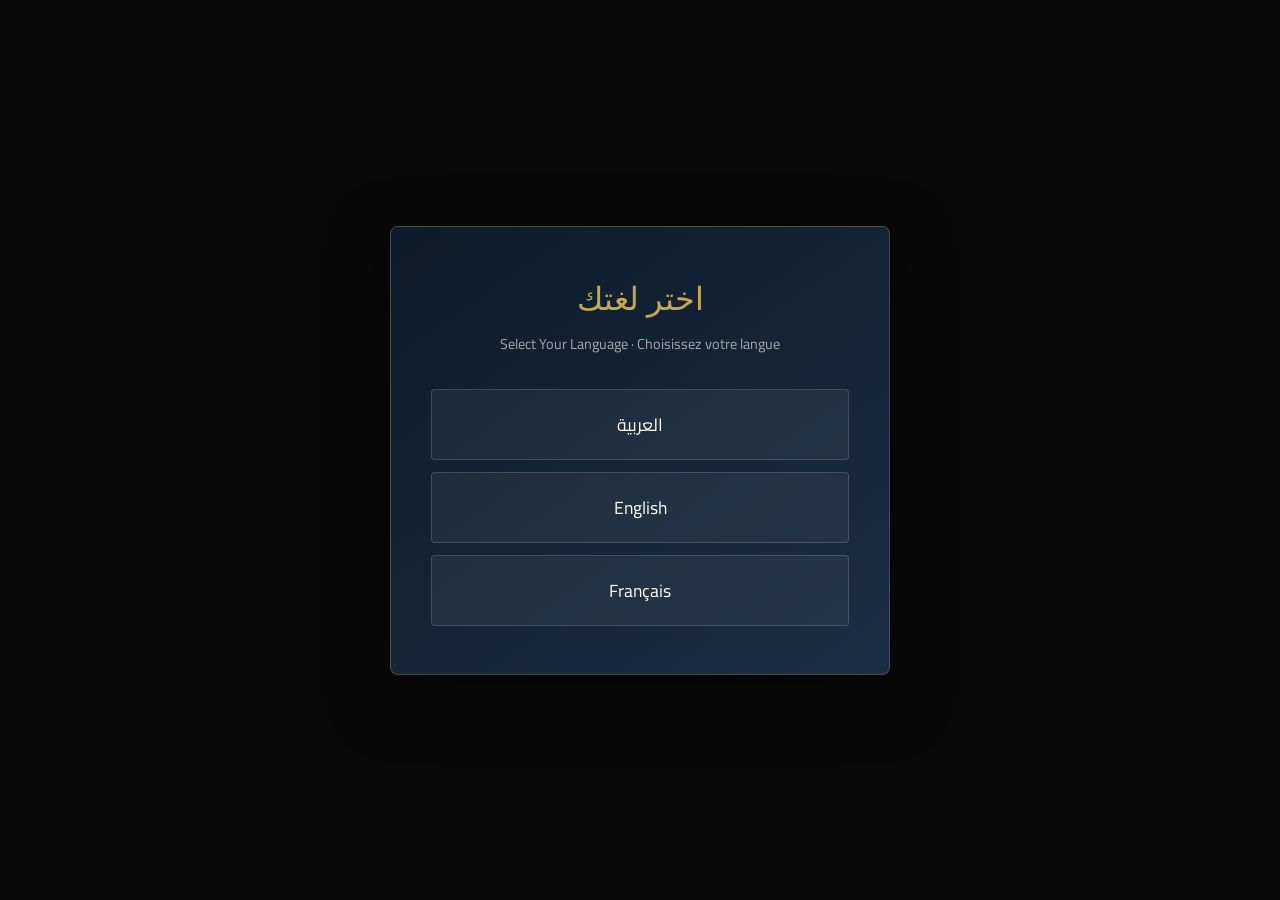
<file: index.html>
<!DOCTYPE html>
<html lang="ar" dir="rtl">
<head>
<meta charset="UTF-8">
<meta name="viewport" content="width=device-width, initial-scale=1.0">
<title>ملتقى الأقصر للسينما الإفريقية — استبيانات الدورة الثانية</title>
<link href="https://fonts.googleapis.com/css2?family=Playfair+Display:ital,wght@0,400;0,700;1,400&family=Cairo:wght@300;400;600;700&family=Cormorant+Garamond:ital,wght@0,400;0,600;1,400&display=swap" rel="stylesheet">
<link rel="stylesheet" href="css/styles.css?v=2">
</head>
<body>

<!-- Language Selection Modal -->
<div id="language-modal">
  <div class="lang-modal-content">
    <div class="lang-modal-title">اختر لغتك</div>
    <div class="lang-modal-subtitle">Select Your Language · Choisissez votre langue</div>
    <div class="lang-options">
      <button class="lang-btn" onclick="selectLanguage('ar')">العربية</button>
      <button class="lang-btn" onclick="selectLanguage('en')">English</button>
      <button class="lang-btn" onclick="selectLanguage('fr')">Français</button>
    </div>
  </div>
</div>

<!-- User Info Modal -->
<div id="user-info-modal" class="hidden">
  <div class="user-info-content">
    <div class="user-info-title">معلوماتك</div>
    <div class="user-info-subtitle">نحتاج بعض المعلومات قبل البدء</div>
    <form id="user-info-form" onsubmit="submitUserInfo(event)">
      <div class="form-group">
        <label for="user-name" class="form-label">الاسم</label>
        <input type="text" id="user-name" class="form-input" placeholder="أدخل اسمك الكامل" required>
        <div id="name-error" class="form-error"></div>
      </div>
      <div class="form-group">
        <label for="user-email" class="form-label">البريد الإلكتروني</label>
        <input type="email" id="user-email" class="form-input" placeholder="أدخل بريدك الإلكتروني" required>
        <div id="email-error" class="form-error"></div>
      </div>
      <button type="submit" class="form-submit">متابعة إلى الاستبيان</button>
    </form>
  </div>
</div>

<!-- Landing Page -->
<div id="landing" style="display: none;">
  <div class="film-strip"></div>
  <div class="film-strip bottom"></div>

  <div class="landing-title">ملتقى الأقصر للسينما الإفريقية</div>
  <div class="landing-sub">النسخة الثانية · 2026 · Luxor African Cinema Forum</div>

  <div class="survey-cards">

    <a href="survey1.html" class="survey-card card-day1">
      <div class="card-tag">اليوم الأول · 31 مارس</div>
      <div class="card-title-ar">برمجة المستقبل</div>
      <div class="card-title-en" style="color: #FFFFFF !important;">Programming the Future</div>
      <div class="card-desc" style="color: #FFFFFF !important;">الذكاء الاصطناعي في السينما الإفريقية · البرمجة الرقمية والهجينة</div>
      <div class="card-meta" style="color: #FFFFFF !important;">
        <span>📋 9 أسئلة</span>
        <span>⏱ 5–7 دقائق</span>
      </div>
      <button class="card-btn">ابدأ الاستبيان</button>
    </a>

    <a href="survey2.html" class="survey-card card-day2">
      <div class="card-tag">اليوم الثاني · 1 أبريل</div>
      <div class="card-title-ar">سينما مسؤولة ومشتركة</div>
      <div class="card-title-en" style="color: #FFFFFF !important;">Responsible & Collaborative Cinema</div>
      <div class="card-desc" style="color: #FFFFFF !important;">الاستدامة البيئية · تبادل الخبرات بين المهرجانات</div>
      <div class="card-meta" style="color: #FFFFFF !important;">
        <span>📋 9 أسئلة</span>
        <span>⏱ 5–7 دقائق</span>
      </div>
      <button class="card-btn">ابدأ الاستبيان</button>
    </a>

    <a href="survey3.html" class="survey-card card-full">
      <div class="card-tag">الملتقى كاملًا · ختامي</div>
      <div class="card-title-ar">الملتقى كما عشته</div>
      <div class="card-title-en" style="color: #FFFFFF !important;">The Forum, As You Lived It</div>
      <div class="card-desc" style="color: #FFFFFF !important;">تقييم شامل للجلسات الأربع · جودة التوصيات · مقترحات النسخة القادمة</div>
      <div class="card-meta" style="color: #FFFFFF !important;">
        <span>📋 14 سؤالاً</span>
        <span>⏱ 8–10 دقائق</span>
      </div>
      <button class="card-btn">ابدأ الاستبيان</button>
    </a>

  </div>
</div>

<script src="js/translations.js"></script>
<script src="js/survey.js"></script>
</body>
</html>
</file>
<file: css/styles.css>
:root {
  --gold: #C9A84C;
  --gold-light: #E8C97A;
  --gold-dim: #8A6E2F;
  --deep-blue: #0D1B2A;
  --blue-mid: #1A2E45;
  --blue-accent: #1E4D7B;
  --green-earth: #2D5016;
  --green-mid: #3D6B20;
  --amber: #D4820A;
  --amber-light: #F0A830;
  --burgundy: #5C1A1A;
  --burgundy-mid: #7A2828;
  --cream: #F5EDD6;
  --white: #FDFAF3;
  --text-dark: #1A1208;
  --text-mid: #3D2E10;
}

* { margin: 0; padding: 0; box-sizing: border-box; }

body {
  font-family: 'Cairo', sans-serif;
  background: #0A0A0A;
  color: var(--white);
  min-height: 100vh;
  overflow-x: hidden;
}

/* ─── LANGUAGE MODAL ─── */
#language-modal {
  position: fixed;
  inset: 0;
  background: rgba(10, 10, 10, 0.95);
  backdrop-filter: blur(10px);
  display: flex;
  align-items: center;
  justify-content: center;
  z-index: 10000;
  padding: 20px;
}

#language-modal.hidden {
  display: none;
}

.lang-modal-content {
  background: linear-gradient(145deg, #0D1B2A, #1A2E45);
  border: 1px solid rgba(201, 168, 76, 0.3);
  border-radius: 8px;
  padding: 48px 40px;
  max-width: 500px;
  width: 100%;
  text-align: center;
  box-shadow: 0 20px 60px rgba(0, 0, 0, 0.5);
}

.lang-modal-title {
  font-family: 'Playfair Display', serif;
  font-size: 2rem;
  color: var(--gold);
  margin-bottom: 12px;
}

.lang-modal-subtitle {
  font-size: 0.9rem;
  opacity: 0.6;
  margin-bottom: 32px;
}

.lang-options {
  display: flex;
  flex-direction: column;
  gap: 12px;
}

.lang-btn {
  padding: 18px 24px;
  border: 1px solid rgba(255, 255, 255, 0.15);
  background: rgba(255, 255, 255, 0.05);
  color: var(--white);
  font-family: 'Cairo', sans-serif;
  font-size: 1.1rem;
  border-radius: 4px;
  cursor: pointer;
  transition: all 0.3s ease;
}

.lang-btn:hover {
  border-color: var(--gold);
  background: rgba(201, 168, 76, 0.1);
  transform: translateY(-2px);
}

/* ─── USER INFO FORM ─── */
#user-info-modal {
  position: fixed;
  inset: 0;
  background: rgba(10, 10, 10, 0.95);
  backdrop-filter: blur(10px);
  display: flex;
  align-items: center;
  justify-content: center;
  z-index: 9999;
  padding: 20px;
}

#user-info-modal.hidden {
  display: none;
}

.user-info-content {
  background: linear-gradient(145deg, #0D1B2A, #1A2E45);
  border: 1px solid rgba(201, 168, 76, 0.3);
  border-radius: 8px;
  padding: 48px 40px;
  max-width: 500px;
  width: 100%;
  box-shadow: 0 20px 60px rgba(0, 0, 0, 0.5);
}

.user-info-title {
  font-family: 'Playfair Display', serif;
  font-size: 1.8rem;
  color: var(--gold);
  margin-bottom: 8px;
  text-align: center;
}

.user-info-subtitle {
  font-size: 0.85rem;
  opacity: 0.6;
  margin-bottom: 32px;
  text-align: center;
}

.form-group {
  margin-bottom: 20px;
}

.form-label {
  display: block;
  font-size: 0.9rem;
  margin-bottom: 8px;
  opacity: 0.8;
}

.form-input {
  width: 100%;
  padding: 14px 16px;
  background: rgba(255, 255, 255, 0.05);
  border: 1px solid rgba(255, 255, 255, 0.15);
  border-radius: 4px;
  color: var(--white);
  font-family: 'Cairo', sans-serif;
  font-size: 1rem;
  transition: border-color 0.2s;
}

.form-input:focus {
  outline: none;
  border-color: var(--gold);
}

.form-input::placeholder {
  opacity: 0.4;
}

.form-submit {
  width: 100%;
  padding: 16px;
  background: linear-gradient(135deg, var(--blue-accent), var(--gold-dim));
  border: none;
  border-radius: 4px;
  color: white;
  font-family: 'Cairo', sans-serif;
  font-size: 1rem;
  font-weight: 600;
  cursor: pointer;
  margin-top: 24px;
  transition: all 0.3s;
}

.form-submit:hover {
  transform: translateY(-2px);
  box-shadow: 0 8px 20px rgba(201, 168, 76, 0.3);
}

.form-error {
  color: #ff6b6b;
  font-size: 0.8rem;
  margin-top: 4px;
  display: none;
}

.form-error.show {
  display: block;
}

/* ─── LANDING ─── */
#landing {
  min-height: 100vh;
  display: flex;
  flex-direction: column;
  align-items: center;
  justify-content: center;
  position: relative;
  background: linear-gradient(135deg, #0A0A0A 0%, #0D1B2A 50%, #0A0A0A 100%);
  padding: 40px 20px;
}

#landing::before {
  content: '';
  position: absolute;
  inset: 0;
  background: 
    radial-gradient(ellipse 60% 40% at 20% 30%, rgba(201,168,76,0.08) 0%, transparent 70%),
    radial-gradient(ellipse 40% 60% at 80% 70%, rgba(30,77,123,0.12) 0%, transparent 70%);
  pointer-events: none;
}

.film-strip {
  position: absolute;
  top: 0; left: 0; right: 0;
  height: 12px;
  background: repeating-linear-gradient(90deg, var(--gold) 0px, var(--gold) 20px, transparent 20px, transparent 30px);
  opacity: 0.4;
}
.film-strip.bottom { top: auto; bottom: 0; }

.landing-title {
  font-family: 'Playfair Display', serif;
  font-size: clamp(2rem, 5vw, 3.5rem);
  color: var(--gold);
  text-align: center;
  line-height: 1.2;
  margin-bottom: 8px;
  letter-spacing: 1px;
}

.landing-sub {
  font-family: 'Cairo', sans-serif;
  font-size: clamp(0.85rem, 2vw, 1.1rem);
  color: rgba(245,237,214,0.6);
  text-align: center;
  margin-bottom: 60px;
  font-weight: 300;
  letter-spacing: 2px;
}

.survey-cards {
  display: grid;
  grid-template-columns: repeat(auto-fit, minmax(260px, 1fr));
  gap: 24px;
  max-width: 960px;
  width: 100%;
}

.survey-card {
  border-radius: 4px;
  padding: 36px 28px;
  cursor: pointer;
  position: relative;
  overflow: hidden;
  transition: transform 0.3s ease, box-shadow 0.3s ease;
  border: 1px solid rgba(255,255,255,0.08);
  text-decoration: none;
  display: block;
}

.survey-card:hover { transform: translateY(-6px); }

.card-day1 {
  background: linear-gradient(145deg, #0D1B2A, #1A2E45);
  box-shadow: 0 4px 40px rgba(30,77,123,0.3);
}
.card-day1:hover { box-shadow: 0 12px 50px rgba(30,77,123,0.5); }

.card-day2 {
  background: linear-gradient(145deg, #1A2A0A, #2D4A12);
  box-shadow: 0 4px 40px rgba(45,80,22,0.3);
}
.card-day2:hover { box-shadow: 0 12px 50px rgba(61,107,32,0.5); }

.card-full {
  background: linear-gradient(145deg, #2A0A0A, #4A1414);
  box-shadow: 0 4px 40px rgba(92,26,26,0.3);
}
.card-full:hover { box-shadow: 0 12px 50px rgba(122,40,40,0.5); }

.card-tag {
  font-size: 0.68rem;
  letter-spacing: 3px;
  text-transform: uppercase;
  margin-bottom: 16px;
  opacity: 0.7;
  font-weight: 600;
}
.card-day1 .card-tag { color: #7EB8F0; }
.card-day2 .card-tag { color: #A8D87A; }
.card-full .card-tag { color: #E8A0A0; }

.card-title-ar {
  font-family: 'Cairo', sans-serif;
  font-size: 1.3rem;
  font-weight: 700;
  line-height: 1.4;
  margin-bottom: 6px;
}
.card-day1 .card-title-ar { color: var(--gold-light); }
.card-day2 .card-title-ar { color: #C8E87A; }
.card-full .card-title-ar { color: #F0C0A0; }

.card-title-en {
  font-family: 'Cormorant Garamond', serif;
  font-size: 0.95rem;
  font-style: italic;
  opacity: 0.55;
  margin-bottom: 20px;
}

.card-desc {
  font-size: 0.82rem;
  line-height: 1.7;
  opacity: 0.65;
  margin-bottom: 28px;
  color: #FFFFFF !important;
}
.card-day1 .card-desc { color: #FFFFFF !important; }
.card-day2 .card-desc { color: #FFFFFF !important; }
.card-full .card-desc { color: #FFFFFF !important; }

.card-meta {
  display: flex;
  gap: 16px;
  font-size: 0.75rem;
  opacity: 0.5;
}

.card-btn {
  display: inline-block;
  margin-top: 20px;
  padding: 10px 24px;
  border-radius: 2px;
  font-family: 'Cairo', sans-serif;
  font-size: 0.82rem;
  font-weight: 600;
  letter-spacing: 1px;
  cursor: pointer;
  border: none;
  transition: opacity 0.2s;
}
.card-btn:hover { opacity: 0.85; }
.card-day1 .card-btn { background: var(--blue-accent); color: white; }
.card-day2 .card-btn { background: var(--green-mid); color: white; }
.card-full .card-btn { background: var(--burgundy-mid); color: white; }

/* ─── SURVEY WRAPPER ─── */
.survey-screen {
  display: none;
  min-height: 100vh;
  position: relative;
}
.survey-screen.active { display: block; }

/* ─── SURVEY HEADER ─── */
.survey-header {
  padding: 32px 40px 24px;
  position: relative;
  border-bottom: 1px solid rgba(255,255,255,0.08);
}

.s1 .survey-header { background: linear-gradient(180deg, #0D1B2A 0%, #0A0A0A 100%); }
.s2 .survey-header { background: linear-gradient(180deg, #1A2A0A 0%, #0A0A0A 100%); }
.s3 .survey-header { background: linear-gradient(180deg, #2A0A0A 0%, #0A0A0A 100%); }

.back-btn {
  background: none;
  border: 1px solid rgba(255,255,255,0.2);
  color: rgba(255,255,255,0.6);
  padding: 6px 16px;
  border-radius: 2px;
  cursor: pointer;
  font-family: 'Cairo', sans-serif;
  font-size: 0.8rem;
  margin-bottom: 20px;
  transition: all 0.2s;
}
.back-btn:hover { border-color: var(--gold); color: var(--gold); }

.survey-header-title {
  font-family: 'Playfair Display', serif;
  font-size: clamp(1.4rem, 3vw, 2.2rem);
  line-height: 1.2;
}
.s1 .survey-header-title { color: var(--gold-light); }
.s2 .survey-header-title { color: #C8E87A; }
.s3 .survey-header-title { color: #F0C0A0; }

.survey-header-sub {
  font-family: 'Cormorant Garamond', serif;
  font-style: italic;
  opacity: 0.5;
  font-size: 1rem;
  margin-top: 4px;
}

/* ─── PROGRESS BAR ─── */
.progress-wrap {
  padding: 16px 40px;
  background: rgba(0,0,0,0.3);
  display: flex;
  align-items: center;
  gap: 16px;
}
.progress-bar-bg {
  flex: 1;
  height: 3px;
  background: rgba(255,255,255,0.1);
  border-radius: 2px;
  overflow: hidden;
}
.progress-bar-fill {
  height: 100%;
  border-radius: 2px;
  transition: width 0.4s ease;
}
.s1 .progress-bar-fill { background: linear-gradient(90deg, var(--blue-accent), var(--gold)); }
.s2 .progress-bar-fill { background: linear-gradient(90deg, var(--green-mid), var(--amber-light)); }
.s3 .progress-bar-fill { background: linear-gradient(90deg, var(--burgundy-mid), var(--gold)); }
.progress-text { font-size: 0.75rem; opacity: 0.5; white-space: nowrap; }

/* ─── QUESTIONS ─── */
.questions-container {
  max-width: 720px;
  margin: 0 auto;
  padding: 40px 24px 100px;
}

.question-block {
  margin-bottom: 48px;
  opacity: 0;
  transform: translateY(20px);
  animation: fadeUp 0.5s ease forwards;
}

@keyframes fadeUp {
  to { opacity: 1; transform: translateY(0); }
}

.q-number {
  font-size: 0.7rem;
  letter-spacing: 3px;
  text-transform: uppercase;
  opacity: 0.4;
  margin-bottom: 8px;
  font-weight: 600;
}

.q-text {
  font-family: 'Cairo', sans-serif;
  font-size: clamp(1rem, 2.5vw, 1.2rem);
  font-weight: 600;
  line-height: 1.6;
  margin-bottom: 6px;
}

.q-text-en {
  font-family: 'Cormorant Garamond', serif;
  font-style: italic;
  font-size: 0.9rem;
  opacity: 0.45;
  margin-bottom: 20px;
  display: block;
}

/* Section divider */
.section-divider {
  margin: 56px 0 40px;
  display: flex;
  align-items: center;
  gap: 16px;
}
.section-divider-line { flex: 1; height: 1px; background: rgba(255,255,255,0.1); }
.section-divider-label {
  font-size: 0.7rem;
  letter-spacing: 3px;
  text-transform: uppercase;
  opacity: 0.4;
  white-space: nowrap;
  font-weight: 700;
}

/* ─── CHOICE BUTTONS ─── */
.choices { display: flex; flex-direction: column; gap: 10px; }
.choices.horizontal { flex-direction: row; flex-wrap: wrap; }

.choice-btn {
  padding: 14px 20px;
  border-radius: 3px;
  border: 1px solid rgba(255,255,255,0.12);
  background: rgba(255,255,255,0.03);
  color: rgba(255,255,255,0.75);
  cursor: pointer;
  font-family: 'Cairo', sans-serif;
  font-size: 0.9rem;
  text-align: right;
  transition: all 0.2s ease;
  line-height: 1.5;
}
.choice-btn:hover { border-color: rgba(255,255,255,0.3); background: rgba(255,255,255,0.06); }
.choice-btn.selected { color: white; }

.s1 .choice-btn.selected { border-color: var(--gold); background: rgba(201,168,76,0.12); }
.s2 .choice-btn.selected { border-color: #A8D87A; background: rgba(168,216,122,0.1); }
.s3 .choice-btn.selected { border-color: #E8A0A0; background: rgba(232,160,160,0.1); }

/* ─── EMOJI SCALE ─── */
.emoji-scale {
  display: flex;
  gap: 8px;
  flex-wrap: wrap;
}

.emoji-btn {
  flex: 1;
  min-width: 60px;
  padding: 16px 8px;
  border-radius: 4px;
  border: 1px solid rgba(255,255,255,0.1);
  background: rgba(255,255,255,0.03);
  cursor: pointer;
  text-align: center;
  transition: all 0.2s;
  font-size: 1.6rem;
}
.emoji-btn .emoji-label {
  display: block;
  font-size: 0.65rem;
  margin-top: 6px;
  opacity: 0.55;
  font-family: 'Cairo', sans-serif;
}
.emoji-btn:hover { transform: scale(1.05); border-color: rgba(255,255,255,0.25); }
.emoji-btn.selected { transform: scale(1.1); border-color: var(--gold); background: rgba(201,168,76,0.1); }

/* ─── SLIDER ─── */
.slider-wrap { padding: 8px 0; }
.slider-labels {
  display: flex;
  justify-content: space-between;
  font-size: 0.75rem;
  opacity: 0.55;
  margin-bottom: 12px;
  line-height: 1.4;
}
.slider-labels span { max-width: 120px; }
.slider-labels span:last-child { text-align: left; }

input[type=range] {
  width: 100%;
  appearance: none;
  -webkit-appearance: none;
  height: 4px;
  border-radius: 2px;
  outline: none;
  cursor: pointer;
}
.s1 input[type=range] { background: linear-gradient(90deg, var(--blue-accent) 0%, var(--gold) 100%); }
.s2 input[type=range] { background: linear-gradient(90deg, var(--green-mid) 0%, var(--amber-light) 100%); }
.s3 input[type=range] { background: linear-gradient(90deg, var(--burgundy-mid) 0%, var(--gold) 100%); }

input[type=range]::-webkit-slider-thumb {
  -webkit-appearance: none;
  width: 20px; height: 20px;
  border-radius: 50%;
  background: var(--gold);
  border: 2px solid #0A0A0A;
  box-shadow: 0 0 8px rgba(201,168,76,0.4);
}

.slider-value {
  text-align: center;
  font-family: 'Playfair Display', serif;
  font-size: 1.4rem;
  color: var(--gold);
  margin-top: 10px;
  min-height: 32px;
}

/* ─── TEXTAREA ─── */
.open-text {
  width: 100%;
  background: rgba(255,255,255,0.04);
  border: 1px solid rgba(255,255,255,0.12);
  border-radius: 3px;
  color: white;
  font-family: 'Cairo', sans-serif;
  font-size: 0.9rem;
  padding: 16px;
  resize: vertical;
  min-height: 100px;
  transition: border-color 0.2s;
  line-height: 1.7;
  direction: rtl;
}
.open-text:focus { outline: none; border-color: var(--gold); }
.open-text::placeholder { opacity: 0.35; }

/* ─── STAR SCALE ─── */
.star-scale { display: flex; gap: 6px; align-items: center; flex-wrap: wrap; }
.star-opt {
  padding: 10px 18px;
  border: 1px solid rgba(255,255,255,0.1);
  border-radius: 3px;
  cursor: pointer;
  font-size: 0.82rem;
  background: rgba(255,255,255,0.03);
  color: rgba(255,255,255,0.65);
  transition: all 0.2s;
  font-family: 'Cairo', sans-serif;
  text-align: center;
}
.star-opt:hover { border-color: rgba(255,255,255,0.3); }
.star-opt.selected { border-color: var(--gold); background: rgba(201,168,76,0.12); color: white; }

/* ─── SUBMIT BUTTON ─── */
.submit-area {
  padding: 32px 24px 60px;
  max-width: 720px;
  margin: 0 auto;
  text-align: center;
}

.submit-btn {
  padding: 16px 56px;
  border: none;
  border-radius: 3px;
  font-family: 'Cairo', sans-serif;
  font-size: 1rem;
  font-weight: 700;
  cursor: pointer;
  letter-spacing: 1px;
  transition: all 0.3s;
  position: relative;
  overflow: hidden;
}
.submit-btn::after {
  content: '';
  position: absolute;
  inset: 0;
  background: rgba(255,255,255,0);
  transition: background 0.2s;
}
.submit-btn:hover::after { background: rgba(255,255,255,0.08); }

.s1 .submit-btn { background: linear-gradient(135deg, var(--blue-accent), var(--gold-dim)); color: white; }
.s2 .submit-btn { background: linear-gradient(135deg, var(--green-mid), var(--amber)); color: white; }
.s3 .submit-btn { background: linear-gradient(135deg, var(--burgundy-mid), var(--gold-dim)); color: white; }

/* ─── THANK YOU ─── */
.thankyou-screen {
  display: none;
  min-height: 100vh;
  align-items: center;
  justify-content: center;
  flex-direction: column;
  text-align: center;
  padding: 40px 24px;
  background: radial-gradient(ellipse at center, #1A1408 0%, #0A0A0A 70%);
}
.thankyou-screen.active { display: flex; }
.ty-icon { font-size: 4rem; margin-bottom: 24px; }
.ty-title {
  font-family: 'Playfair Display', serif;
  font-size: clamp(1.6rem, 4vw, 2.4rem);
  color: var(--gold);
  margin-bottom: 12px;
}
.ty-sub { opacity: 0.55; font-size: 0.95rem; line-height: 1.7; max-width: 400px; }
.ty-back {
  margin-top: 40px;
  padding: 12px 32px;
  background: transparent;
  border: 1px solid var(--gold);
  color: var(--gold);
  border-radius: 3px;
  cursor: pointer;
  font-family: 'Cairo', sans-serif;
  font-size: 0.9rem;
  transition: all 0.2s;
}
.ty-back:hover { background: rgba(201,168,76,0.1); }

/* ─── ANIMATION DELAYS ─── */
.question-block:nth-child(1) { animation-delay: 0.1s; }
.question-block:nth-child(2) { animation-delay: 0.2s; }
.question-block:nth-child(3) { animation-delay: 0.3s; }
.question-block:nth-child(4) { animation-delay: 0.4s; }
.question-block:nth-child(5) { animation-delay: 0.5s; }
.question-block:nth-child(6) { animation-delay: 0.6s; }
.question-block:nth-child(7) { animation-delay: 0.7s; }
.question-block:nth-child(8) { animation-delay: 0.8s; }
.question-block:nth-child(9) { animation-delay: 0.9s; }
.question-block:nth-child(10) { animation-delay: 1s; }
.question-block:nth-child(11) { animation-delay: 1.1s; }
.question-block:nth-child(12) { animation-delay: 1.2s; }
.question-block:nth-child(13) { animation-delay: 1.3s; }
.question-block:nth-child(14) { animation-delay: 1.4s; }

@media (max-width: 600px) {
  .survey-header { padding: 24px 16px 20px; }
  .questions-container { padding: 24px 16px 80px; }
  .progress-wrap { padding: 12px 16px; }
  .emoji-scale { gap: 4px; }
  .emoji-btn { min-width: 50px; font-size: 1.3rem; }
}

.postcard-frame {
  background: rgba(255,255,255,0.03);
  border: 1px dashed rgba(201,168,76,0.3);
  border-radius: 4px;
  padding: 20px;
  position: relative;
}
.postcard-frame::before {
  content: '✉';
  position: absolute;
  top: -12px;
  right: 20px;
  background: #0A0A0A;
  padding: 0 8px;
  color: var(--gold);
  font-size: 1.2rem;
}

/* LTR adjustments */
[dir="ltr"] .choice-btn {
  text-align: left;
}

[dir="ltr"] .open-text {
  direction: ltr;
}

[dir="ltr"] .postcard-frame::before {
  right: auto;
  left: 20px;
}
</file>
